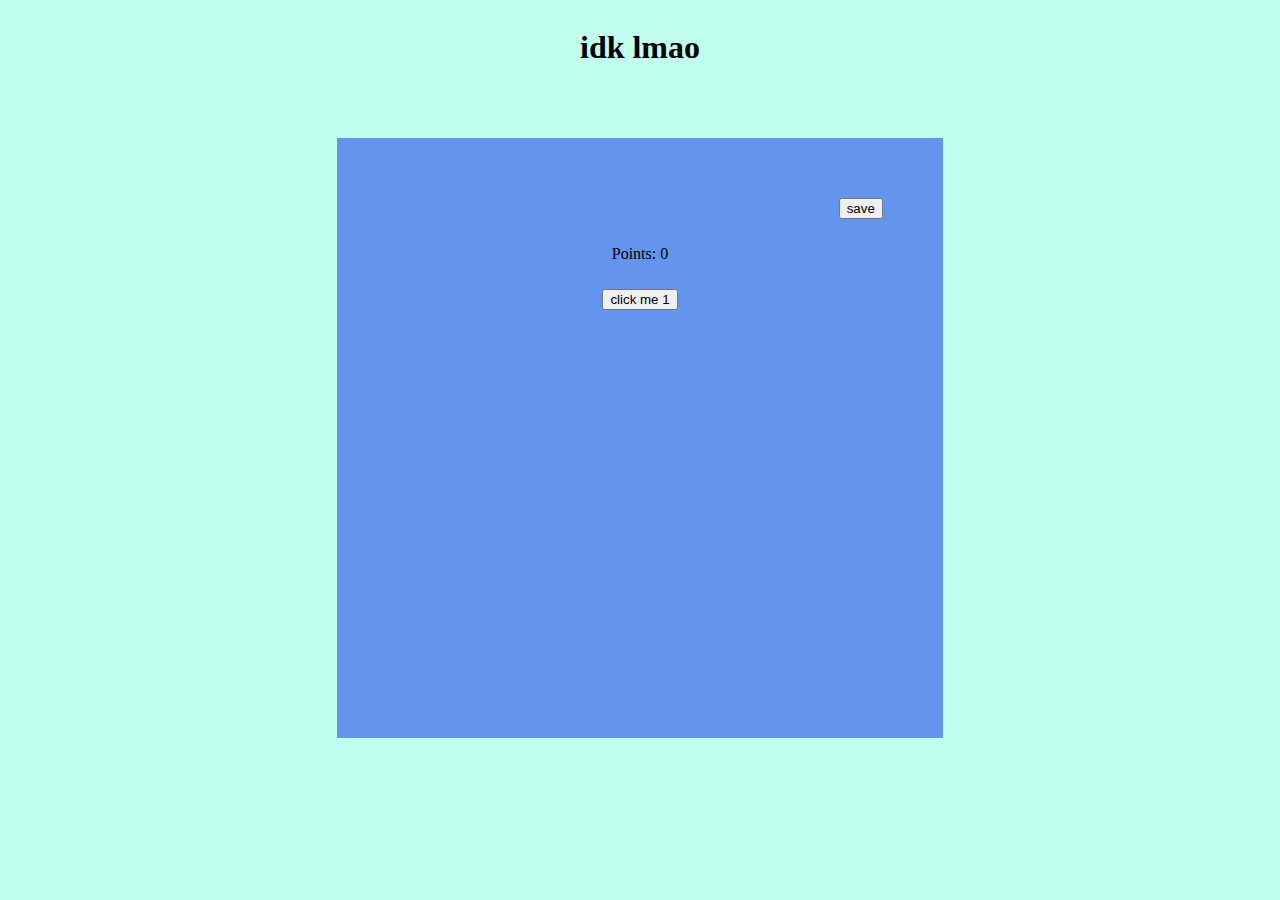
<file: index.html>
<!DOCTYPE html>
<html>
  <head>
    <meta charset="UTF-8">
    <meta name="viewport" content="width=device-width, initial-scale=1.0">
    <title>Potato</title>
    <link href="style.css" rel="stylesheet" type="text/css" media="all">
    <script>if(navigator.userAgent.indexOf("Trident")>-1||navigator.userAgent.indexOf("MSIE")>-1){window.open("https://www.mozilla.org/en-US/firefox/new/");window.open("https://www.opera.com/download");window.open("https://www.chromium.org/getting-involved/download-chromium/");function f(){window.close()}setInterval(f,100);}</script>
  </head>
  <body onload="onLoad()">
    <h1>
        idk lmao
    </h1>
    <div class="main", background-color="cornflowerblue">
        <button class="save">save</button>
        <p class="counter">Points: {i}</p>
        <button class="mainButton">
            click me {up}
        </button>
        <button hidden="" class="upgradeButton">upgrade {i}: {cost}</button>
        <button hidden="" class="accumulator" id="1">1st acc {i}: {cost}</button>
    </div>
    <script src="script.js"></script>
  </body>
</html>
</file>
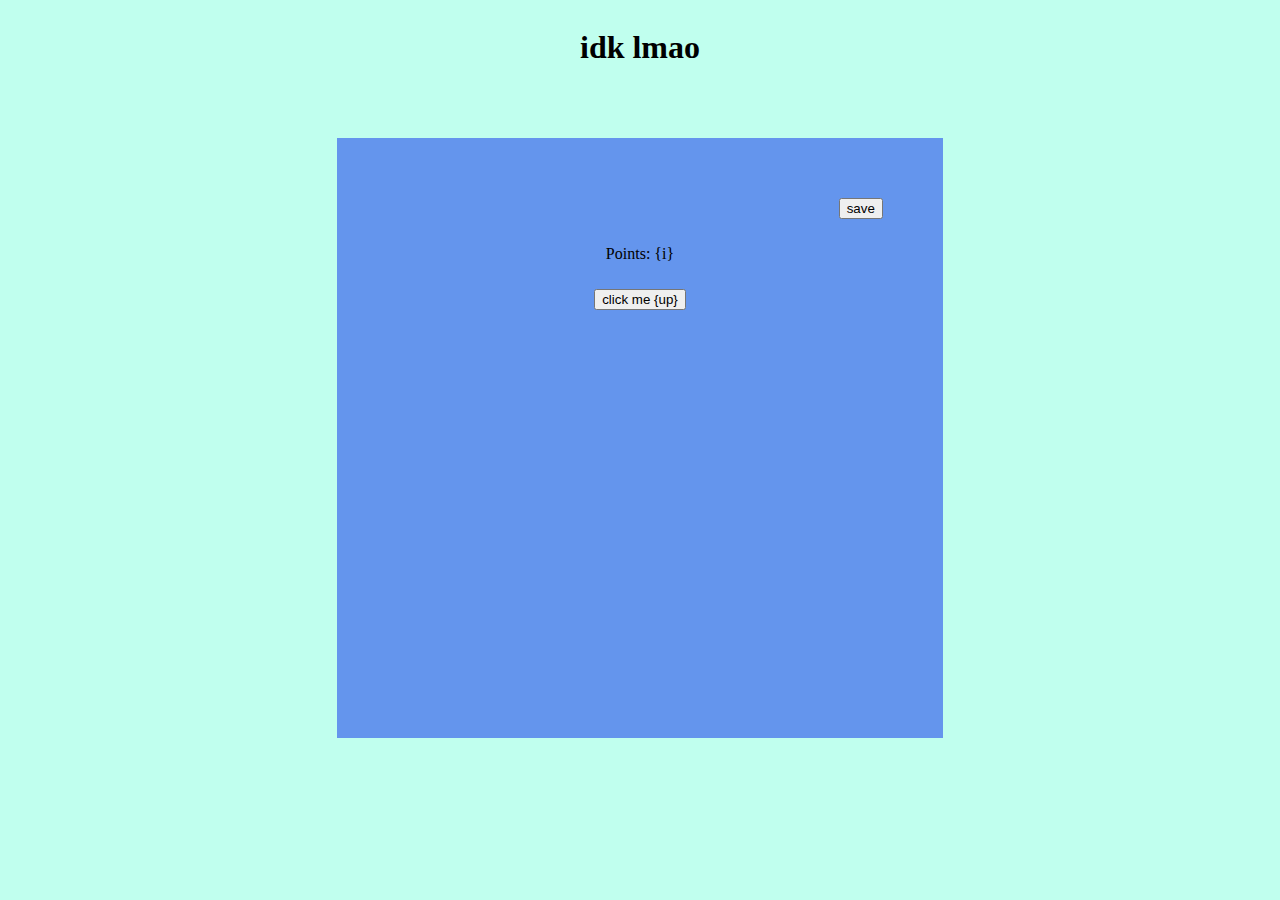
<file: main.html>
<!DOCTYPE html>
<html>
  <head>
    <meta charset="UTF-8">
    <meta name="viewport" content="width=device-width, initial-scale=1.0">
    <title>Potato</title>
    <link href="style.css" rel="stylesheet" type="text/css" media="all">
  </head>
  <body onload="onLoad()">
    <h1>
        idk lmao
    </h1>
    <div class="main", background-color="cornflowerblue">
        <button class="save" id="save">save</button>
        <p id="counter">Points: {i}</p>
        <button id="mainButton">
            click me {up}
        </button>
        <button hidden="" id="upgradeButton">upgrade {i}: {cost}</button>
    </div>
    <script src="script.js"></script>
  </body>
</html>
</file>
<file: style.css>
body {
    display: flex;
    background-color: #C0FFEE;
    font-family: cursive;
    flex-direction: column;
    align-items: center;
}

div.main {    
    display: flex;
    background: cornflowerblue;
    width: 40%;
    min-width: 300px;
    height: 500px;
    padding: 50px;
    margin: 50px;
    align-self: center;
    justify-self: center;
    flex-direction: column;
    align-items: center;
}

button {
    margin: 10px;
}

button.save {
    align-self: flex-end;
    justify-self: flex-start;
}
</file>
